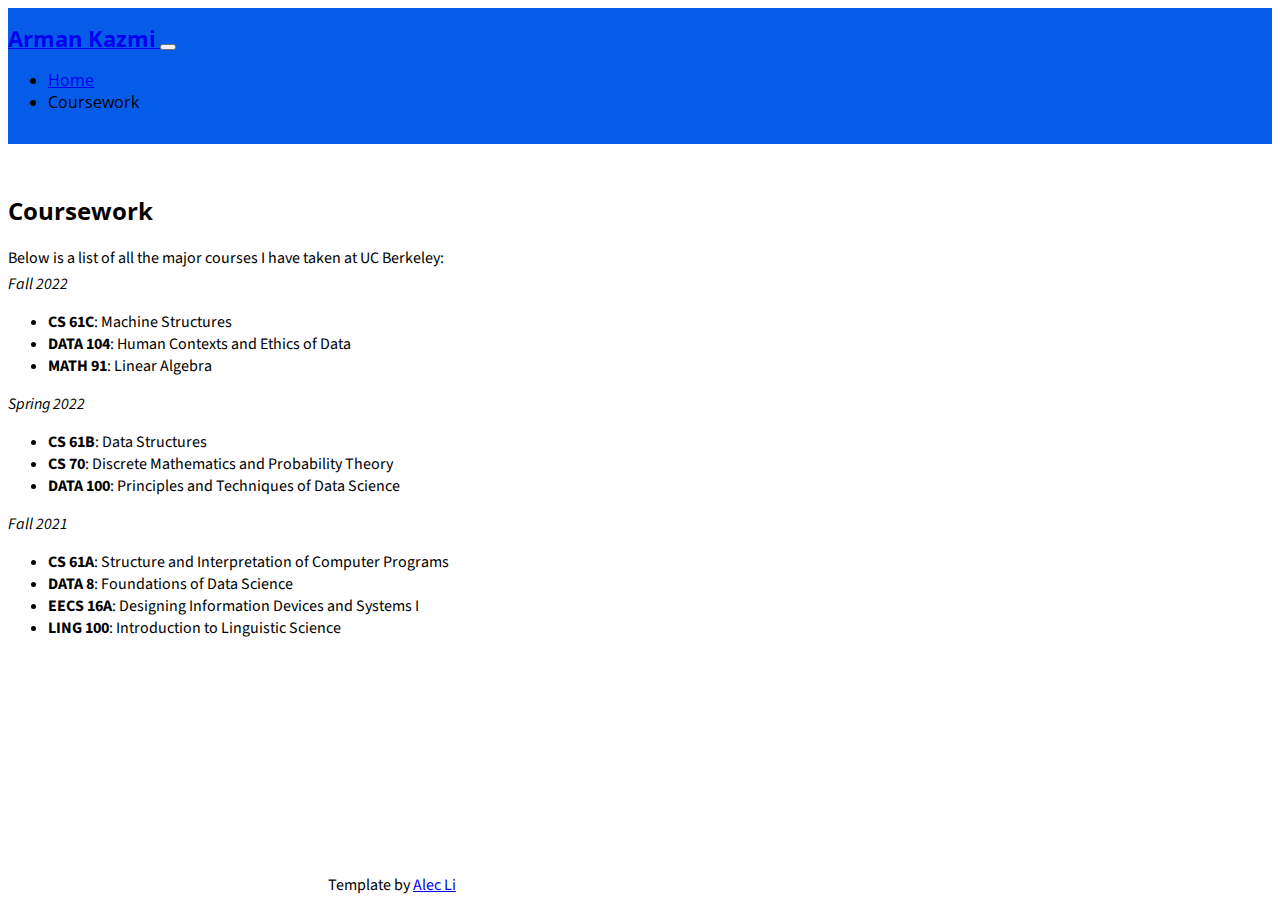
<file: coursework/index.html>
<!DOCTYPE html>
<html lang="en">
<head>
  <link rel="icon" href="/favicon.ico"/>
  <meta charset="UTF-8">
  <meta content="width=device-width, initial-scale=1" name="viewport">
  <title>Courses</title>

  <!--  Bootstrap  -->
  <link crossorigin="anonymous" href="https://cdn.jsdelivr.net/npm/bootstrap@5.0.1/dist/css/bootstrap.min.css"
        integrity="sha384-+0n0xVW2eSR5OomGNYDnhzAbDsOXxcvSN1TPprVMTNDbiYZCxYbOOl7+AMvyTG2x" rel="stylesheet">
  <script crossorigin="anonymous" integrity="sha384-gtEjrD/SeCtmISkJkNUaaKMoLD0//ElJ19smozuHV6z3Iehds+3Ulb9Bn9Plx0x4"
          src="https://cdn.jsdelivr.net/npm/bootstrap@5.0.1/dist/js/bootstrap.bundle.min.js"></script>

  <!--  Styles  -->
  <link href="../css/styles.css" rel="stylesheet"/>

  <!--  Fonts  -->
  <link href="https://fonts.gstatic.com" rel="preconnect">
  <link href="https://fonts.googleapis.com/css2?family=Open+Sans&family=Source+Sans+Pro&display=swap" rel="stylesheet">

  <!--  Feature detection  -->
  <script src="../js/modernizr.js"></script>
  <!--  Handle fallback with browsers that don't support webp  -->
  <script src="../js/convert_webp.js"></script>
</head>

<body>
<nav class="navbar navbar-expand-sm navbar-dark sticky-top">
  <div class="container-sm container-scale">
    <a class="navbar-brand" href="..">
      <!-- <img class="nav-icon" alt="Blue" data-fallback-filetype="png"
           draggable="false" src="../assets/img/blue.webp"/> -->
      <span class="nav-text">Arman Kazmi</span>
    </a>
    <button class="navbar-toggler" aria-controls="navbar-right" aria-expanded="false" aria-label="Toggle navigation"
            data-bs-target="#navbar-right" data-bs-toggle="collapse" type="button">
      <span class="navbar-toggler-icon"></span>
    </button>
    <div id="navbar-right" class="collapse navbar-collapse ms-auto">
      <ul class="navbar-nav ms-auto mb-0 mb-sm-2">
        <li class="nav-item">
          <a class="nav-link" href="..">Home</a>
        </li>
        <li class="nav-item">
          <a class="nav-link active">Coursework</a>
        </li>
        <!-- <li class="nav-item">
          <a class="nav-link" href="../assets/Resume.pdf" target="_blank" rel="noopener noreferrer">Resume</a>
        </li> -->
      </ul>
    </div>
  </div>
</nav>

<main class="container-sm container-scale">
  <h2>Coursework</h2>
  <p>Below is a list of all the major courses I have taken at UC Berkeley:</p>
  <i>Fall 2022</i>
  <ul>
    <li><b>CS 61C</b>: Machine Structures</li>
    <li><b>DATA 104</b>: Human Contexts and Ethics of Data</li>
    <li><b>MATH 91</b>: Linear Algebra</li>
    <!-- <li><b>INDENG 160</b>: Nonlinear and Discrete Optimization</li> -->
  </ul>
  <i>Spring 2022</i>
  <ul>
    <li><b>CS 61B</b>: Data Structures</li>
    <li><b>CS 70</b>: Discrete Mathematics and Probability Theory</li>
    <li><b>DATA 100</b>: Principles and Techniques of Data Science</li>
  </ul>
  <i>Fall 2021</i>
  <ul>
    <li><b>CS 61A</b>: Structure and Interpretation of Computer Programs</li>
    <li><b>DATA 8</b>: Foundations of Data Science</li>
    <li><b>EECS 16A</b>: Designing Information Devices and Systems I</li>
    <li><b>LING 100</b>: Introduction to Linguistic Science</li>

  </ul>
  
  <ul>
  </ul>
</main>
<footer class="footer bg-light">
  <div class="container-sm container-scale">
    Template by <a href="https://github.com/smartspot2/smartspot2.github.io">Alec Li</a>
  </div>
</footer>
</body>
</html>
</file>
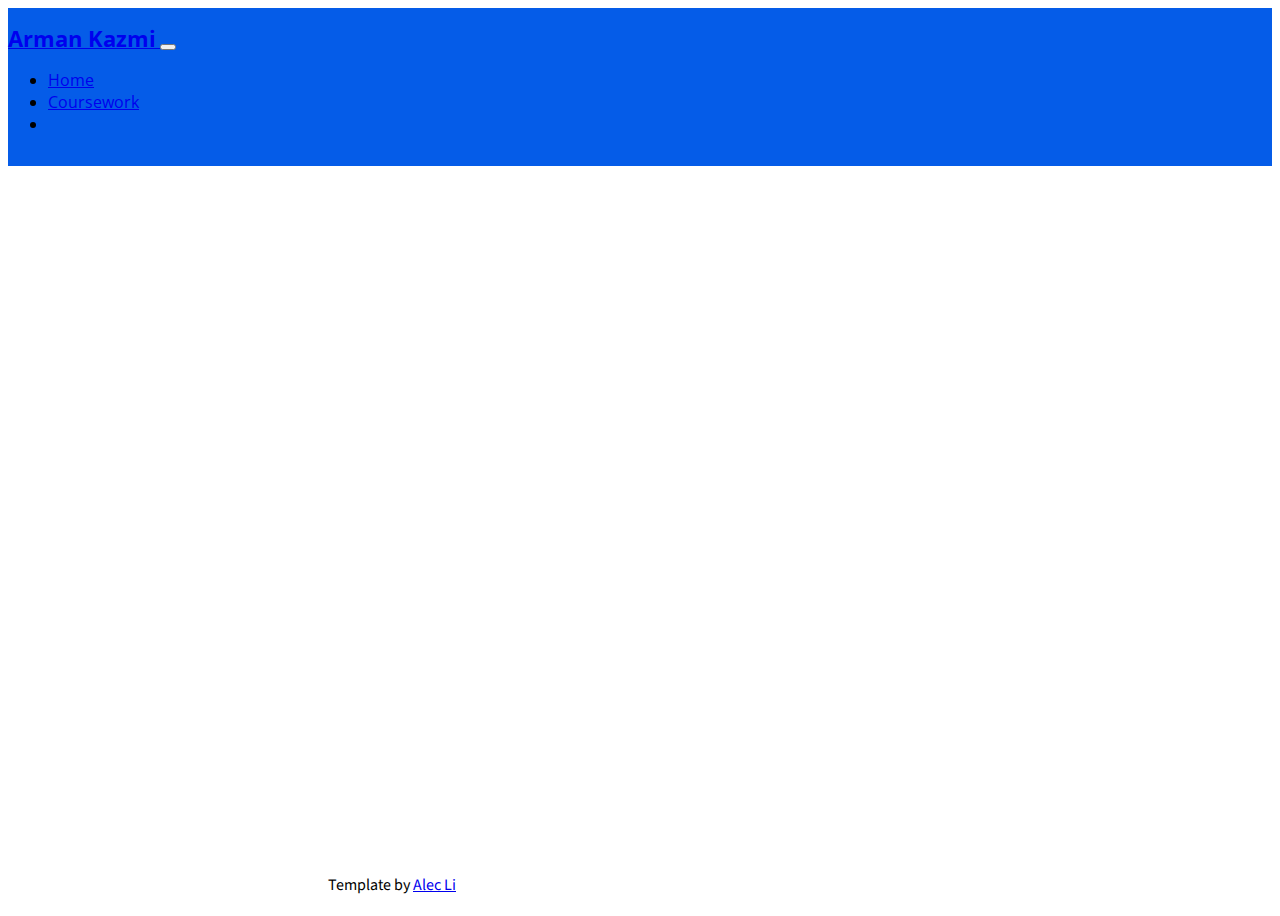
<file: resume/index.html>
<!DOCTYPE html>
<html lang="en">
<head>
  <link rel="icon" href="/favicon.ico"/>
  <meta charset="UTF-8">
  <meta content="width=device-width, initial-scale=1" name="viewport">
  <title>Resume</title>

  <!--  Bootstrap  -->
  <link crossorigin="anonymous" href="https://cdn.jsdelivr.net/npm/bootstrap@5.0.1/dist/css/bootstrap.min.css"
        integrity="sha384-+0n0xVW2eSR5OomGNYDnhzAbDsOXxcvSN1TPprVMTNDbiYZCxYbOOl7+AMvyTG2x" rel="stylesheet">
  <script crossorigin="anonymous" integrity="sha384-gtEjrD/SeCtmISkJkNUaaKMoLD0//ElJ19smozuHV6z3Iehds+3Ulb9Bn9Plx0x4"
          src="https://cdn.jsdelivr.net/npm/bootstrap@5.0.1/dist/js/bootstrap.bundle.min.js"></script>

  <!--  Styles  -->
  <link href="../css/styles.css" rel="stylesheet"/>

  <!--  Fonts  -->
  <link href="https://fonts.gstatic.com" rel="preconnect">
  <link href="https://fonts.googleapis.com/css2?family=Open+Sans&family=Source+Sans+Pro&display=swap" rel="stylesheet">

  <!--  Feature detection  -->
  <script src="../js/modernizr.js"></script>
  <!--  Handle fallback with browsers that don't support webp  -->
  <script src="../js/convert_webp.js"></script>
</head>

<body>
<nav class="navbar navbar-expand-sm navbar-dark sticky-top">
  <div class="container-sm container-scale">
    <a class="navbar-brand" href="..">
      <!-- <img class="nav-icon" alt="Blue" data-fallback-filetype="png"
           draggable="false" src="../assets/img/blue.webp"/> -->
      <span class="nav-text">Arman Kazmi</span>
    </a>
    <button class="navbar-toggler" aria-controls="navbar-right" aria-expanded="false" aria-label="Toggle navigation"
            data-bs-target="#navbar-right" data-bs-toggle="collapse" type="button">
      <span class="navbar-toggler-icon"></span>
    </button>
    <div id="navbar-right" class="collapse navbar-collapse ms-auto">
      <ul class="navbar-nav ms-auto mb-0 mb-sm-2">
        <li class="nav-item">
          <a class="nav-link" href="..">Home</a>
        </li>
        <li class="nav-item">
          <a class="nav-link" href="../coursework">Coursework</a>
        </li>
        <li class="nav-item">
          <!-- <a class="nav-link active">Resume</a> -->
        </li>
      </ul>
    </div>
  </div>
</nav>
<main class="container-sm container-scale">
  <!-- <h2>Resume</h2> --> 
<!-- 
  <iframe
  frameborder="0"
  scrolling="no"
  width="100%"
  height="500px"
  src="https://drive.google.com/file/d/1N06EhasKzmSPZ1wHI-hW88Te7uQeDNNu/preview">
  </iframe>
 -->

  <!-- <h5>CS 70 uGSI</h5>
  <ul>
    <li>
      <b>Spring 2022:</b>
      <p>
        As a returning undergraduate student instructor for CS70 in the spring,
        I continued to teach 2 one-hour discussion sections to groups of around 35 people.
        This semester, I was also on the content team on course staff,
        responsible for creating homeworks and discussion worksheets,
        and creating additional problems for the course as well.
        Further, I was also responsible for refactoring the
        <span class="latex">L<sup>a</sup>T<sub>e</sub>X</span>
        in the course notes; I made the source code more conventional,
        while also typesetting new diagrams purely in
        <span class="latex">L<sup>a</sup>T<sub>e</sub>X</span>
        for the notes to increase clarity and cohesiveness.
      </p>
    </li>
    <li>
      <b>Fall 2021:</b>
      <p>
        As a returning undergraduate student instructor for CS70 in the fall,
        I taught 2 one-hour discussion sections to groups of 35-40 people,
        and held 2 hours of office hours.
      </p>
      <p>
        In some of my free time, I re-wrote (and re-typeset) the solutions
        to the Fall 2020 Final, as the original were quite unclear and confusing to students
        (from experience over the summer with students coming to my office hours).
        Here is the link to the pdf:
      </p>
      <ul>
        <li>
          <a href="../assets/pdf/CS70_fa20_final_sol_rewritten.pdf" target="_blank">
            CS70 Fall 2020 Final Solutions (Rewritten)
          </a>
        </li>
      </ul>
    </li>
    <li>
      <b>Summer 2021:</b>
      <p>
        As an undergraduate student instructor for CS70 in the summer,
        I taught 4 one-hour discussion sections to groups of approximately 10 people,
        and held 4 hours of office hours to students who had questions.
        Additionally, I helped modify existing scripts to automatically create
        homework <span class="latex">L<sup>a</sup>T<sub>e</sub>X</span>
        templates for students to utilize.
      </p>
      <p>
        Here are some extra problems I created along with a couple other TAs;
        we released short practice worksheets every week as a "Problems of the Week".
      </p>
      <ul>
        <li>
          <a href="https://drive.google.com/drive/folders/1RIXfkqdfoozxExfSuv-xLfxCB3wdsjFm" target="_blank">
            Problems of the Week
          </a> (requires Berkeley email)
        </li>
      </ul>
    </li>
  </ul>
  <h5>CSM 70</h5>
  <ul>
    <li>
      <b>Spring 2021:</b>
      <p>
        As a mentor for UC Berkeley's Computer Science Mentors,
        I led 2 one-hour small group tutoring sections every week for around 6 students.
      </p>
      <p>
        Here are some supplemental documents I created for CSM 70 in Spring 2021.
        The CS70 course notes are excellent material to use just by themselves,
        but I've provided these documents just as another way of looking at certain topics,
        giving a different kind of explanation for them.
      </p>
      <ul>
        <li><a href="../assets/pdf/Week3_EGCD_CRT.pdf" target="_blank">
          Extended Euclidean Algorithm and Chinese Remainder Theorem
        </a></li>
        <li><a href="../assets/pdf/Week5_ECC.pdf" target="_blank">
          Error Correcting Codes
        </a></li>
      </ul>
      <p>
        Additionally, I've compiled a table of common distributions covered in CS70,
        along with some potentially useful tips and facts for working with the various distributions.
      </p>
      <ul>
        <li><a href="../assets/pdf/Common_Distributions.pdf" target="_blank">
          Common Distributions
        </a></li>
      </ul>
    </li> -->
  <!-- </ul> -->
</main>
<footer class="footer bg-light">
  <div class="container-sm container-scale">
    Template by <a href="https://github.com/smartspot2/smartspot2.github.io">Alec Li</a>
  </div>
</footer>
</body>
</html>
</file>
<file: css/styles.css>
body {
    display: flex;
    min-height: 100vh;
    flex-direction: column;
}

body {
    font-family: "Source Sans Pro", sans-serif;
}

nav, h1, h2, h3, h4, h5 {
    font-family: "Open Sans", sans-serif;
}

code {
    font-family: "Fira Code", monospace;
}

.container-scale {
    max-width: max(60vw, 540px) !important;
}

main {
    padding-top: 30px;
    padding-bottom: 20px;
    /* get footer to stay at bottom */
    min-height: calc(100% - 76px - 48px);
    flex: 1;
}

footer {
    text-align: center;

    position: relative;
    bottom: 0;
    clear: both;
    padding-top: 12px;
    padding-bottom: 12px;
}

p {
    margin-bottom: 0.25rem;
}

/* Dropdown on hover */
.dropdown:hover .dropdown-menu {
    display: block;
    margin-top: 0;
}

/* Navbar */

.nav-icon {
    width: 50px;
}

.nav-text {
    /* /* margin-left: 10%; */
    font-size: 22px;
    font-weight: bold;
    /* margin-right: 50px */
    /* padding-left: 20% !important;
    padding-right: 10% !important; */
}

nav {
    /* disable selection of nav items when active */
    -webkit-user-select: none;
    -moz-user-select: none;
    -ms-user-select: none;
    user-select: none;
}

.navbar{
    background-color: #055ce8;
    padding-top: 15px;
    padding-bottom: 15px;
} 

nav a {
    /* disable dragging of links */
    -webkit-user-drag: none;
    user-drag: none;
}

.navbar .dropdown-item {
    /* emulate nav-link */
    color: rgba(255, 255, 255, 0.55);
}

.navbar .dropdown-item.active {
    /* remove ugly blue highlight */
    background-color: transparent;
}

.navbar .dropdown-item:hover:not(.active) {
    background-color: transparent;
    color: rgba(255, 255, 255, 0.75);
}

.navbar .dropdown-menu {
    min-width: 0;
    width: 100%;
    background-color: #212529fa; /* color from bootstrap bs-dark */
}

/* Add more padding to small screens */

@media (max-width: 576px) {
    main {
        padding-left: 10% !important;
        padding-right: 10% !important;
    }
}

/* Home */

#img-headshot {
    width: 150px;
    /*margin: 10px 25px 4px;*/
    margin-bottom: 4px;
    border-radius: 40px;
}

#intro-links {
    margin: auto;
    width: fit-content;
    width: -moz-fit-content;
}

.intro-link {
    height: 24px;
}

#intro-email-link {
    cursor: pointer;
    margin-left: 5px;
}

#intro-left {
    margin: 0 25px 25px;
}

#intro-right {
    width: fit-content;
    width: -moz-fit-content;
    margin: 0;
}

#intro-div {
    /* block & text center for smallest device width */
    display: block;
    text-align: center;

    min-height: 30vh;
    margin-top: 25px;
    margin-bottom: 50px;
}

/* Projects */

#projects {
    margin-top: 10px;
}

div.project-card {
    margin: 5px;
}

.project-card-title {
    flex: 100%;
}

.github-link {
    flex: 0; /* all the way to the right */
    vertical-align: center;
    float: right;
    margin: auto;
}

.github-img {
    display: block;
    float: right;
    width: 1.5em;
    margin: auto;
}

.github-img:hover {
    opacity: 75%;
}

#sorting-visualizer, #sorting-visualizer-div canvas {
    opacity: 1;
    margin-top: -7px;
    margin-bottom: -22px;
}

#sorting-visualizer-div canvas {
    z-index: -1000;
}

#sorting-visualizer-div .ff-container::before {
    display: none;
}

#sorting-visualizer-div {
    position: relative;
    z-index: 3;
}

.img-crop {
    overflow: hidden;
}

.freezeframe-overlay {
    position: absolute;
    margin-top: -7px;
    z-index: 1;
    opacity: 1;
    transition: opacity 250ms ease-in-out;
}

.freezeframe-gif {
    position: relative;
}

/* Bootstrap breakpoints for media queries */

@media (min-width: 576px) {
    .project-card {
        /* Masonry card width */
        max-width: 45%;
    }
}

@media (min-width: 768px) {
    #intro-div {
        display: flex;
        text-align: left;
    }
}

@media (min-width: 1200px) {
    .project-card {
        /* Masonry card width */
        max-width: 30%;
    }
}

/* slightly larger than bootstrap xxl size (1400px) */
@media (min-width: 1600px) {
    .project-card {
        /* Masonry card width */
        max-width: 23%;
    }
}

/* LaTeX logo */

.tex sub, .latex sub, .latex sup {
    text-transform: uppercase;
}

.tex sub, .latex sub {
    vertical-align: 0.0ex;
    margin-left: -0.25em;
    margin-right: -0.1em;
}

.tex, .latex, .tex sub, .latex sub {
    font-size: 1em;
}

.latex sup {
    font-size: 0.85em;
    vertical-align: -0.35em;
    margin-left: -0.36em;
    margin-right: -0.15em;
}

/* Bootstrap Accordion focus highlight  */
.accordion-button:focus {
    outline-style: none;
    box-shadow: none;
    border-color: transparent;
}
</file>
